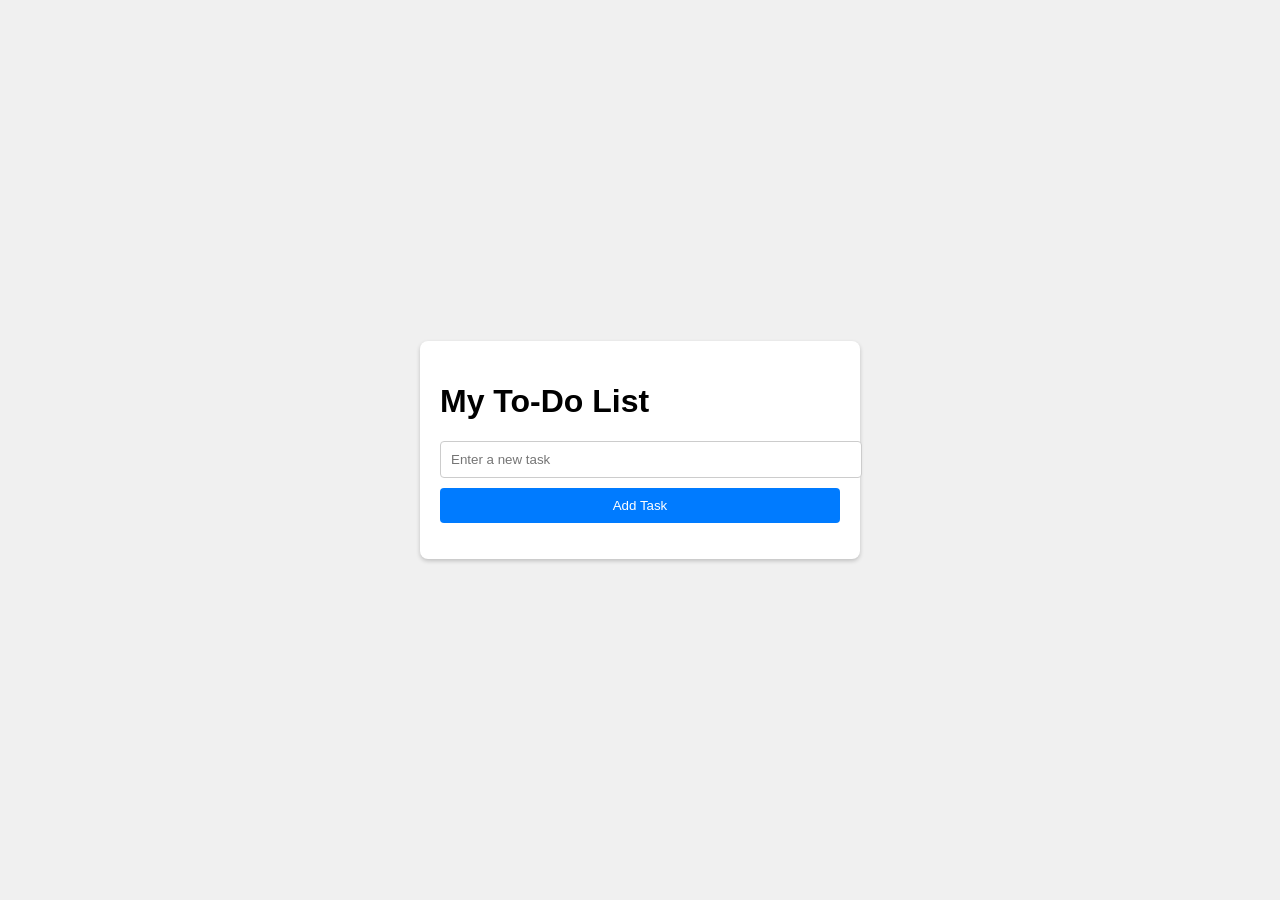
<file: index.html>
<!DOCTYPE html>
<html lang="en">
<head>
    <meta charset="UTF-8">
    <title>To-Do List Application</title>
    <link rel="stylesheet" href="styles.css">
</head>
<body>
    <div id="todo-app">
        <h1>My To-Do List</h1>
        <input type="text" id="task-input" placeholder="Enter a new task">
        <button id="add-task-btn">Add Task</button>
        <ul id="task-list">
            <!-- Tasks will be listed here -->
        </ul>
    </div>
    <script src="script.js"></script>
</body>
</html>
</file>
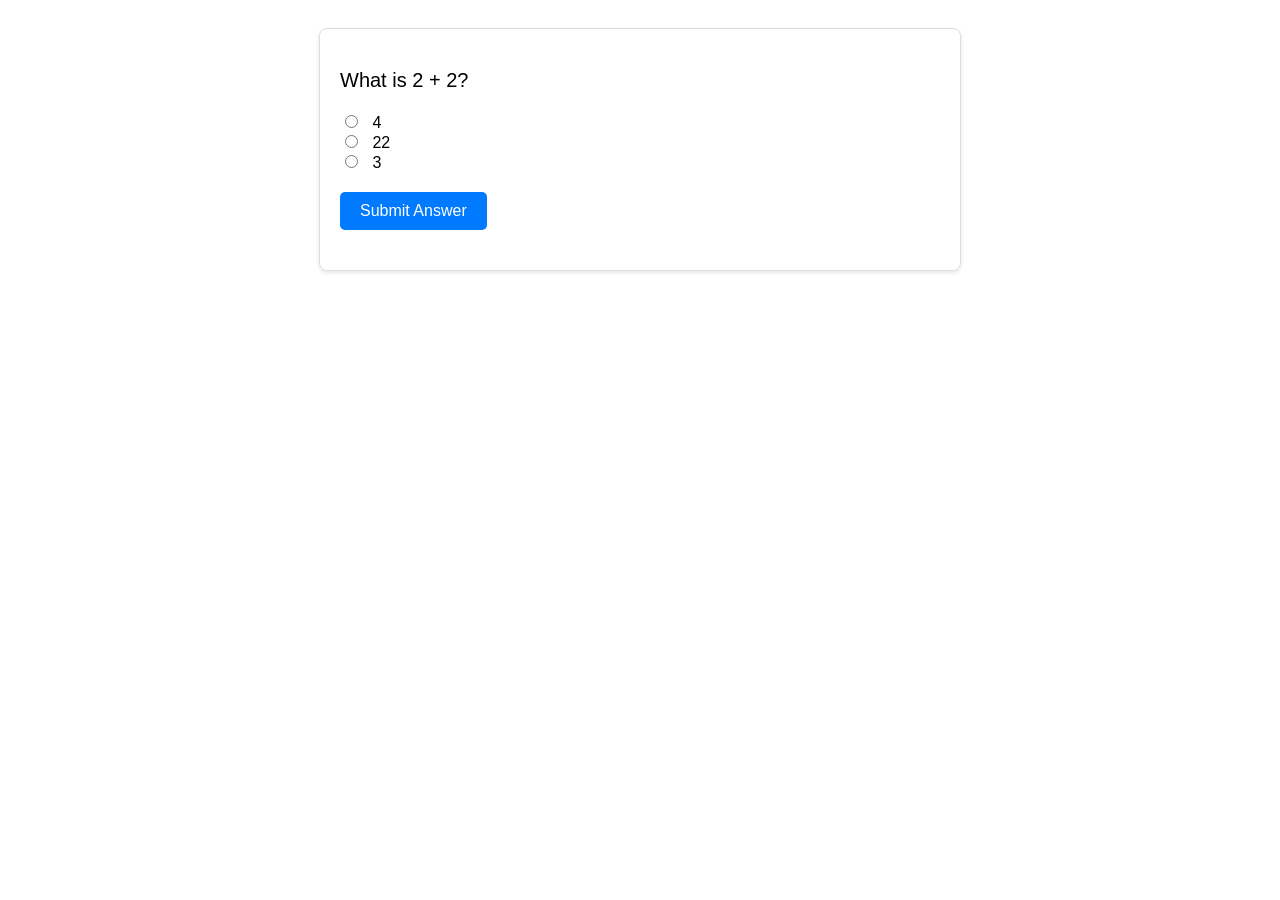
<file: ALX_Simple_Quiz/index.html>
<!DOCTYPE html>
<html lang="en">
<head>
    <meta charset="UTF-8">
    <title>Simple Quiz</title>
    <link rel="stylesheet" href="styles.css">
</head>
<body>
    <div id="quiz-container">
        <p id="quiz-question">What is 2 + 2?</p>
        <div>
            <input type="radio" id="choice1" name="quiz" value="4">
            <label for="choice1">4</label><br>
            <input type="radio" id="choice2" name="quiz" value="22">
            <label for="choice2">22</label><br>
            <input type="radio" id="choice3" name="quiz" value="3">
            <label for="choice3">3</label>
        </div>
        <button id="submit-answer">Submit Answer</button>
        <p id="feedback"></p>
    </div>
    <script src="quiz.js"></script>
</body>
</html>
</file>
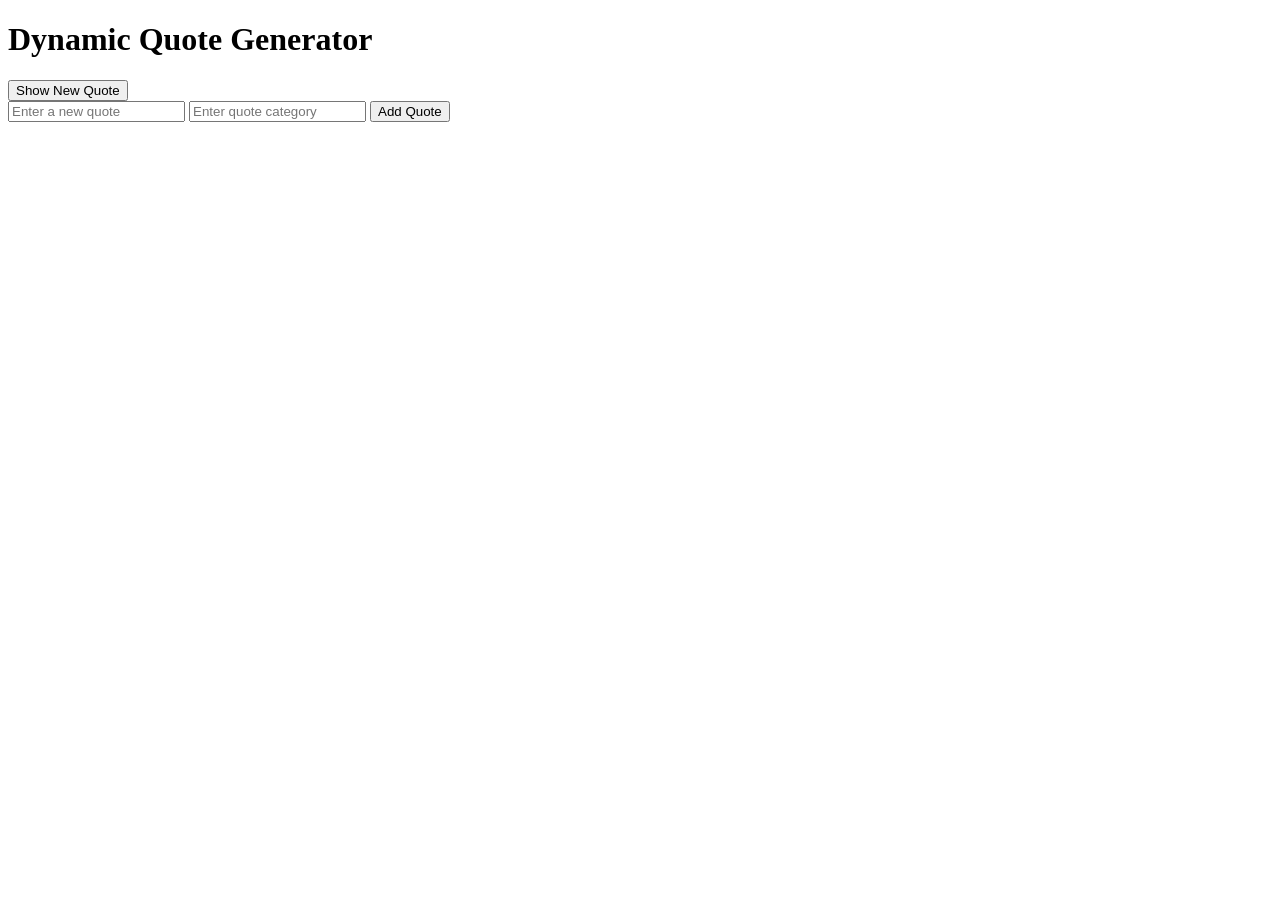
<file: dom-manipulation/index.html>
<!DOCTYPE html>
<html lang="en">
<head>
  <meta charset="UTF-8">
  <meta name="viewport" content="width=device-width, initial-scale=1.0">
  <title>Dynamic Quote Generator</title>
</head>
<body>
  <h1>Dynamic Quote Generator</h1>
  <div id="quoteDisplay"></div>
  <button id="newQuote">Show New Quote</button>

  <div>
    <input id="newQuoteText" type="text" placeholder="Enter a new quote" />
    <input id="newQuoteCategory" type="text" placeholder="Enter quote category" />
    <button onclick="addQuote()">Add Quote</button>
  </div>

  <script src="script.js"></script>
</body>
</html>
</file>
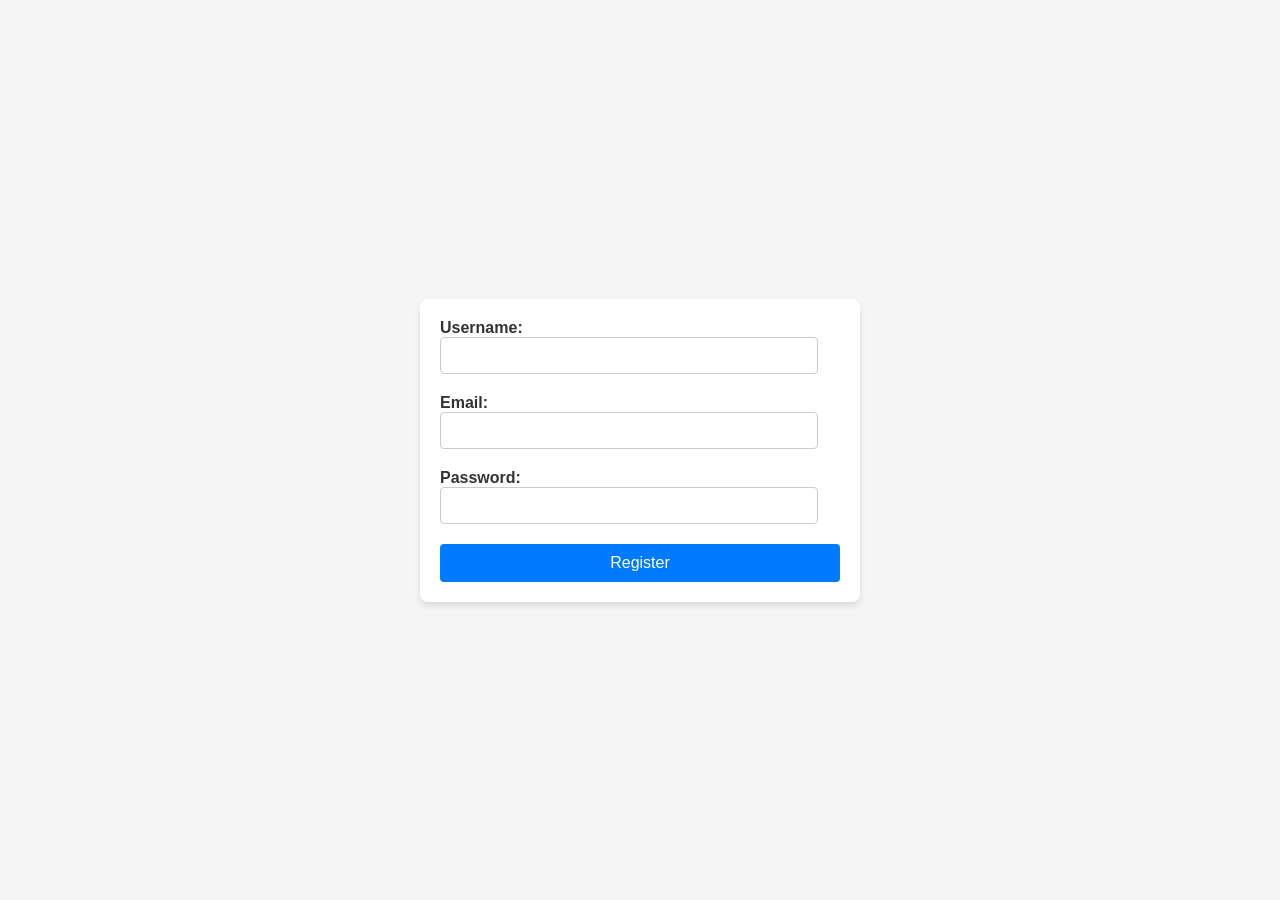
<file: Form-Creation-Validation/index.html>
<!DOCTYPE html>
<html lang="en">
<head>
    <meta charset="UTF-8">
    <title>User Registration Form</title>
    <link rel="stylesheet" href="style.css">
</head>
<body>
    <form id="registration-form">
        <label for="username">Username:</label>
        <input type="text" id="username" required>

        <label for="email">Email:</label>
        <input type="email" id="email" required>

        <label for="password">Password:</label>
        <input type="password" id="password" required>

        <button type="submit">Register</button>
        <div id="form-feedback"></div>
    </form>
    <script src="script.js"></script>
</body>
</html>
</file>
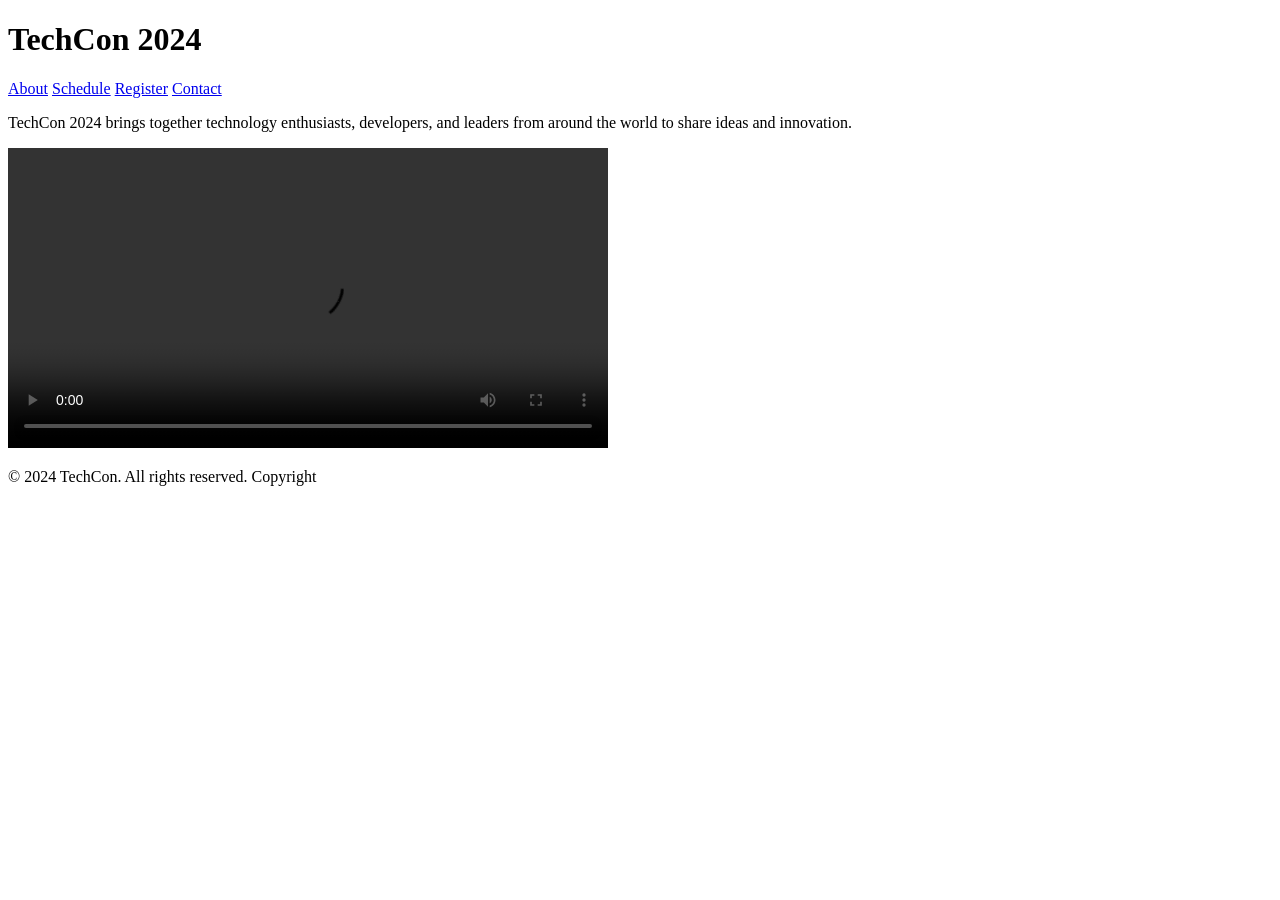
<file: techcon_website/index.html>
<!DOCTYPE html>
<html lang="en">
<head>
  <meta charset="UTF-8">
  <title>TechCon 2024</title>
</head>
<body>

  <header>
    <h1>TechCon 2024</h1>
    <nav>
      <a href="about.html">About</a>
      <a href="schedule.html">Schedule</a>
      <a href="register.html">Register</a>
      <a href="contact.html">Contact</a>
    </nav>
  </header>

  <main>
    <section>
      <p>TechCon 2024 brings together technology enthusiasts, developers, and leaders from around the world to share ideas and innovation.</p>
      <video controls width="600">
        <source src="https://www.w3schools.com/html/mov_bbb.mp4" type="video/mp4">
        <track src="subtitles.vtt" kind="subtitles" srclang="en" label="English">
        Your browser does not support the video tag.
      </video>
    </section>
  </main>

  <footer>
    <p>&copy; 2024 TechCon. All rights reserved. Copyright</p>
  </footer>

</body>
</html>
</file>
<file: styles.css>
body {
    font-family: Arial, sans-serif;
    background-color: #f0f0f0;
    display: flex;
    justify-content: center;
    align-items: center;
    height: 100vh;
    margin: 0;
}

#todo-app {
    width: 100%;
    max-width: 400px;
    background: #fff;
    padding: 20px;
    border-radius: 8px;
    box-shadow: 0 2px 4px rgba(0,0,0,0.2);
}

#task-input {
    width: 100%;
    padding: 10px;
    margin-bottom: 10px;
    border: 1px solid #ccc;
    border-radius: 4px;
}

#add-task-btn {
    width: 100%;
    padding: 10px;
    background-color: #007bff;
    color: white;
    border: none;
    border-radius: 4px;
    cursor: pointer;
}

#add-task-btn:hover {
    background-color: #0056b3;
}

ul {
    list-style-type: none;
    padding: 0;
}

li {
    background-color: #eeeeee;
    margin-top: 8px;
    padding: 10px;
    border-radius: 4px;
    display: flex;
    justify-content: space-between;
    align-items: center;
}

.remove-btn {
    cursor: pointer;
    background-color: #ff6347;
    color: white;
    border: none;
    border-radius: 4px;
    padding: 5px 10px;
}

.remove-btn:hover {
    background-color: #d9534f;
}
</file>
<file: ALX_Simple_Quiz/styles.css>
body {
    font-family: Arial, sans-serif;
    padding: 20px;
}

#quiz-container {
    max-width: 600px;
    margin: auto;
    padding: 20px;
    border: 1px solid #ddd;
    border-radius: 8px;
    box-shadow: 0 2px 4px rgba(0,0,0,0.1);
}

#quiz-question {
    font-size: 20px;
    margin-bottom: 20px;
}

input[type="radio"] {
    margin-right: 10px;
}

label {
    margin-right: 30px;
    cursor: pointer;
}

#submit-answer {
    display: block;
    margin-top: 20px;
    padding: 10px 20px;
    background-color: #007bff;
    color: white;
    border: none;
    border-radius: 5px;
    cursor: pointer;
    font-size: 16px;
}

#submit-answer:hover {
    background-color: #0056b3;
}

#feedback {
    margin-top: 20px;
    font-size: 18px;
}
</file>
<file: Form-Creation-Validation/style.css>
body {
    font-family: 'Arial', sans-serif;
    display: flex;
    justify-content: center;
    align-items: center;
    height: 100vh;
    background-color: #f5f5f5;
    margin: 0;
}

form {
    background: #ffffff;
    padding: 20px;
    border-radius: 8px;
    box-shadow: 0 4px 6px rgba(0, 0, 0, 0.1);
    width: 100%;
    max-width: 400px;
}

label {
    margin-bottom: 5px;
    font-weight: bold;
    color: #333;
}

input {
    padding: 10px;
    margin-bottom: 20px;
    border: 1px solid #ccc;
    border-radius: 4px;
    width: calc(100% - 22px);
    box-sizing: border-box;
}

button {
    background-color: #007bff;
    color: white;
    padding: 10px 15px;
    border: none;
    border-radius: 4px;
    font-size: 16px;
    cursor: pointer;
    width: 100%;
    box-sizing: border-box;
    transition: background-color 0.3s ease;
}

button:hover {
    background-color: #0056b3;
}

#form-feedback {
    margin-top: 10px;
    padding: 10px;
    color: #d8000c;
    background-color: #ffbaba;
    border-radius: 4px;
    display: none;
}
</file>
